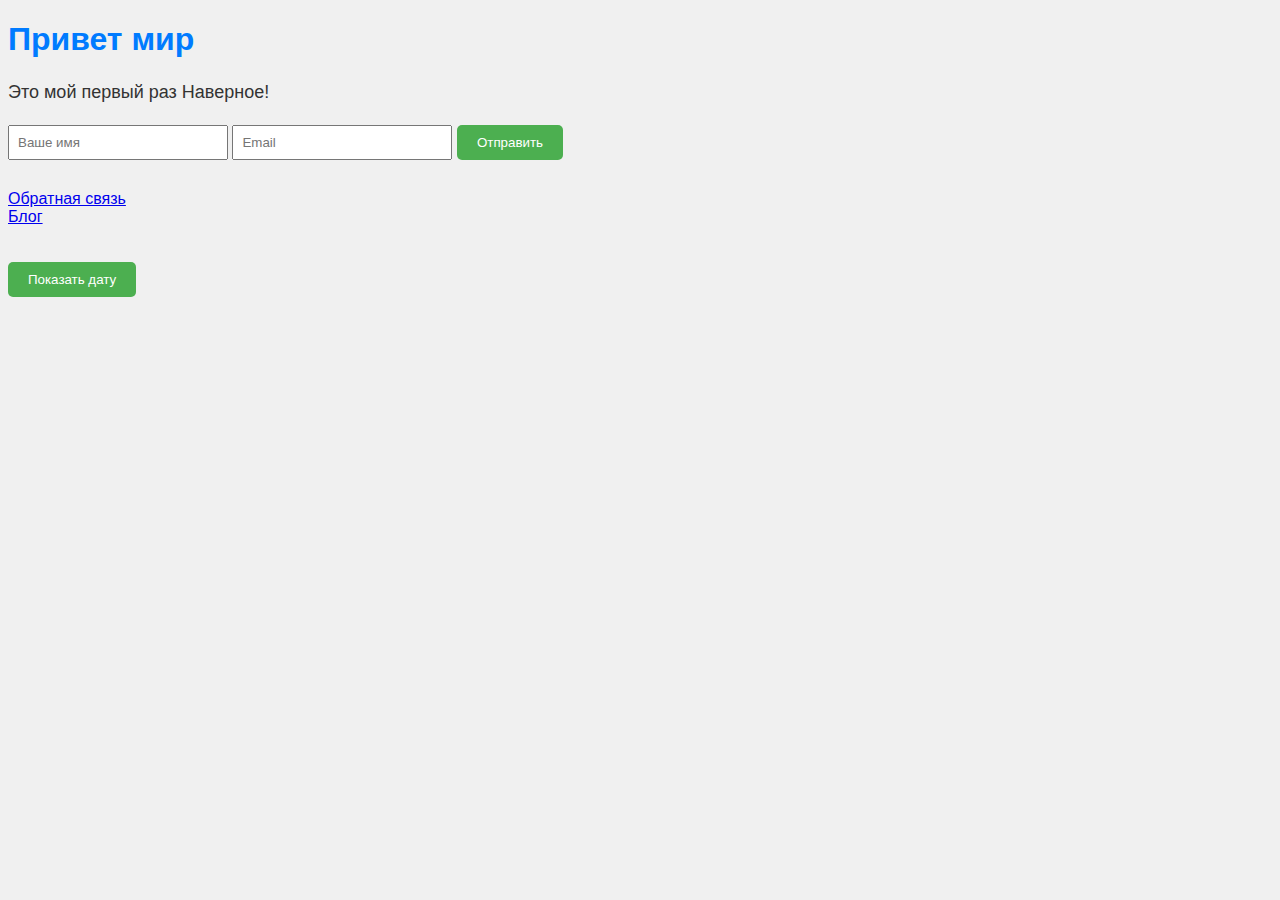
<file: index.html>
<!DOCTYPE html>
<html lang="ru">
      <head>
            <meta charset="UTF-8">
            <meta name="viewport" content="width=device-width, initial-scale=1.0">
            <title>Мой первый сайт</title>
            <link rel="stylesheet" href="style.css">
      </head>
      <body>
            <h1>Привет мир</h1>
            <p>Это мой первый раз Наверное!</p>
            <form class="contact-form">
                  <input type="text" placeholder="Ваше имя" required>
                  <input type="email" placeholder="Email" required>
                  <button type="submit">Отправить</button>
            </form>
            <nav>
                  <ul class="nav-list">
                        <li><a href="wifi.html">Обратная связь</a></li>
                        <li><a href="block.html">Блог</a></li>
                        <li><a href="Vpn.html"></a></li>
                  </ul>
            </nav>
            <script src="script.js"></script>
      </body>
</html>
</file>
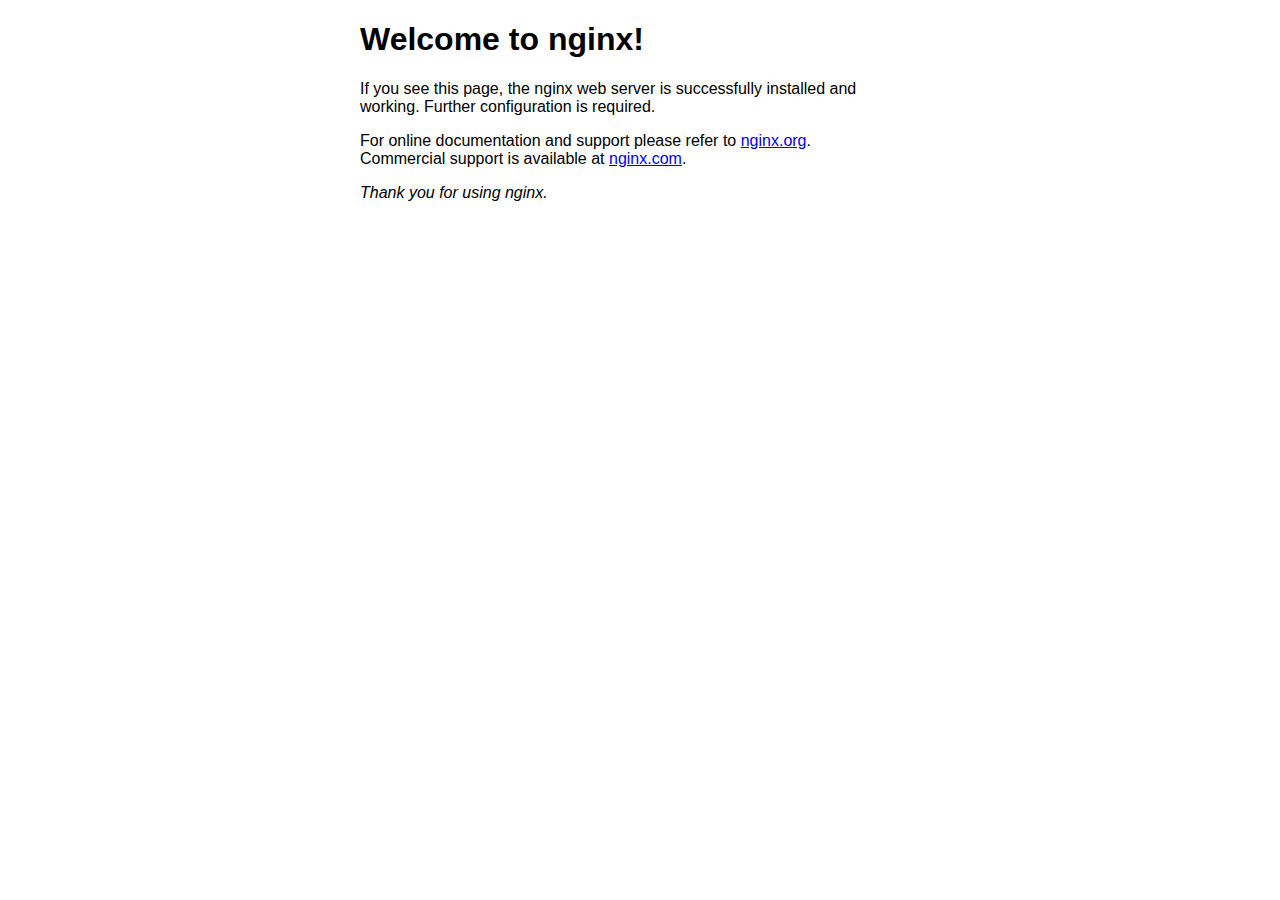
<file: index.nginx-debian.html>
<!DOCTYPE html>
<html>
<head>
<title>Welcome to nginx!</title>
<style>
html { color-scheme: light dark; }
body { width: 35em; margin: 0 auto;
font-family: Tahoma, Verdana, Arial, sans-serif; }
</style>
</head>
<body>
<h1>Welcome to nginx!</h1>
<p>If you see this page, the nginx web server is successfully installed and
working. Further configuration is required.</p>

<p>For online documentation and support please refer to
<a href="http://nginx.org/">nginx.org</a>.<br/>
Commercial support is available at
<a href="http://nginx.com/">nginx.com</a>.</p>

<p><em>Thank you for using nginx.</em></p>
</body>
</html>
</file>
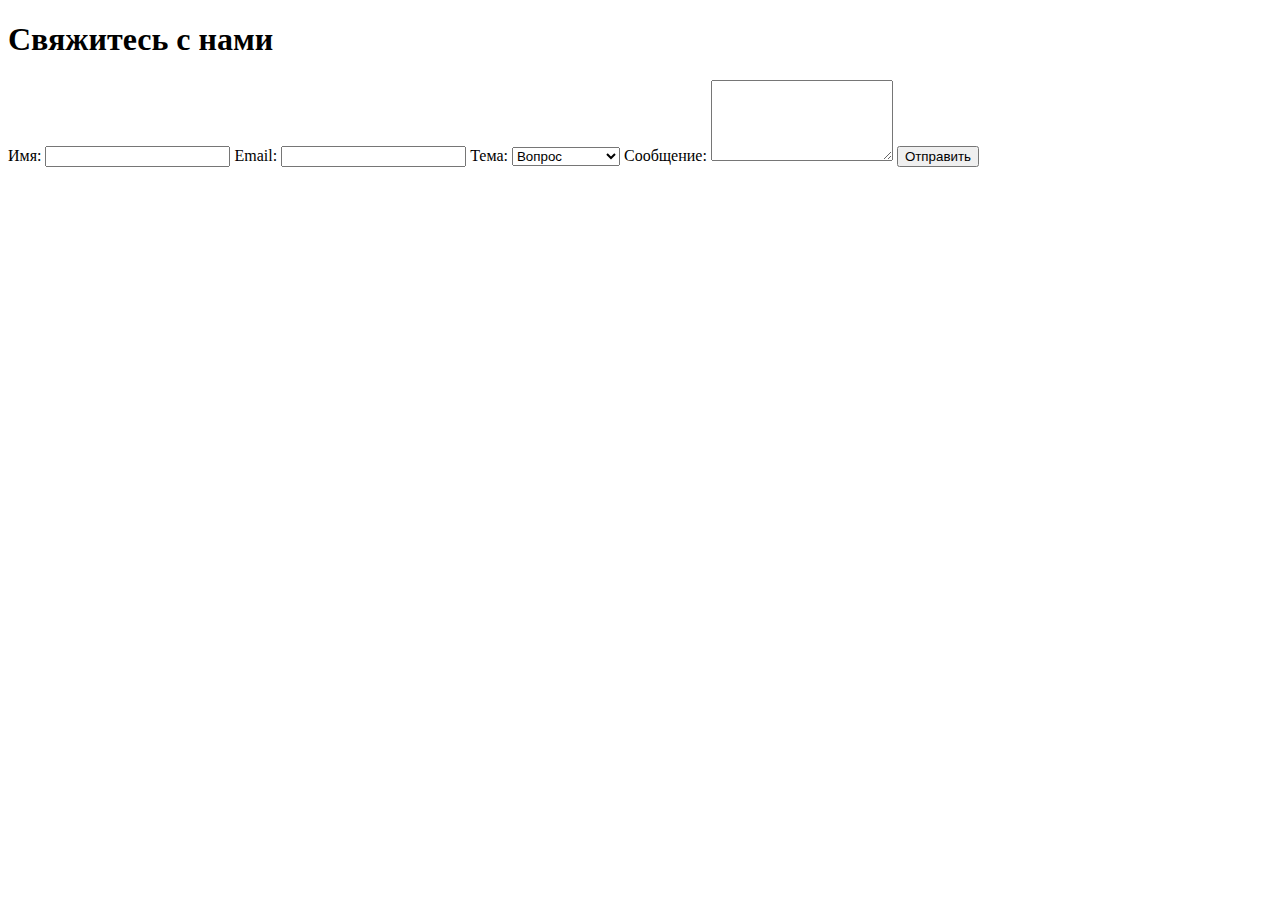
<file: wifi.html>
<!DOCTYPE html>
<html lang="ru">
    <head>
        <meta charset="UTF-8">
        <meta name="viewport" content="width=device-width, initial-scale=1.0">
        <title>Обратная связь</title>
    </head>
    <body>
        <header>
            <h1>Свяжитесь с нами</h1>
        </header>
        <main>
            <form class="feedback-form">
                <label>
                    Имя:
                    <input type="text" name="name" required minlength="2">
                </label>
                <label>
                    Email:
                    <input type="email" name="email" required>
                </label>
                <label>
                    Тема:
                    <select name="topic">
                        <option value="question">Вопрос</option>
                        <option value="suggestion">Предложение</option>
                        <option value="complaint">Жалоба</option>
                    </select>
                </label>
                <label>
                    Сообщение:
                    <textarea name="message" rows="5" required></textarea>
                </label>
                <button type="submit">Отправить</button>
            </form>
        </main>
    </body>
</html>
</file>
<file: style.css>
body {
    font-family: Arial, sans-serif;
    background-color: #f0f0f0;
    color: #333;
}
h1 {
    color: #007BFF;
    margin-bottom: 20px;
}
p {
    font-size: 18px;
    line-height: 1.6;
}
.header {
    background-color: #333;
    padding: 20px;
    color: white;
}
.nav-list {
    list-style: none;
    padding: 0;
    margin-top: 20px;
}
.nav-item {
    display: inline-block;
    margin-right: 15px;
}
.article {
    max-width: 800px;
    margin: 20px auto;
    padding: 15px;
    border: 1px solid #ddd;
}
.article-img {
    width: 100%;
    height: auto;
}
input {
    padding: 8px;
    margin-bottom: 10px;
    width: 200px;
}
button {
    background-color: #4caf50;
    color: white;
    padding: 10px 20px;
    border: none;
    border-radius: 5px;
    cursor: pointer;
}
.date-button {
    margin-top: 20px;
}
.navbar {
    display: flex;
    justify-content: space-between;
    align-items: center;
    padding: 15px;
    background: #333;
    color: white;
}
.nav-link {
    color: white;
    text-decoration: none;
    display: flex;
    gap: 20px;
}
.gallery {
    display: grid;
    grid-template-columns: repeat(3, 1fr);
    gap: 10px;
}
@media (max-width: 768px) {
    .gallery {
        grid-template-columns: 1fr;
    }
}
</file>
